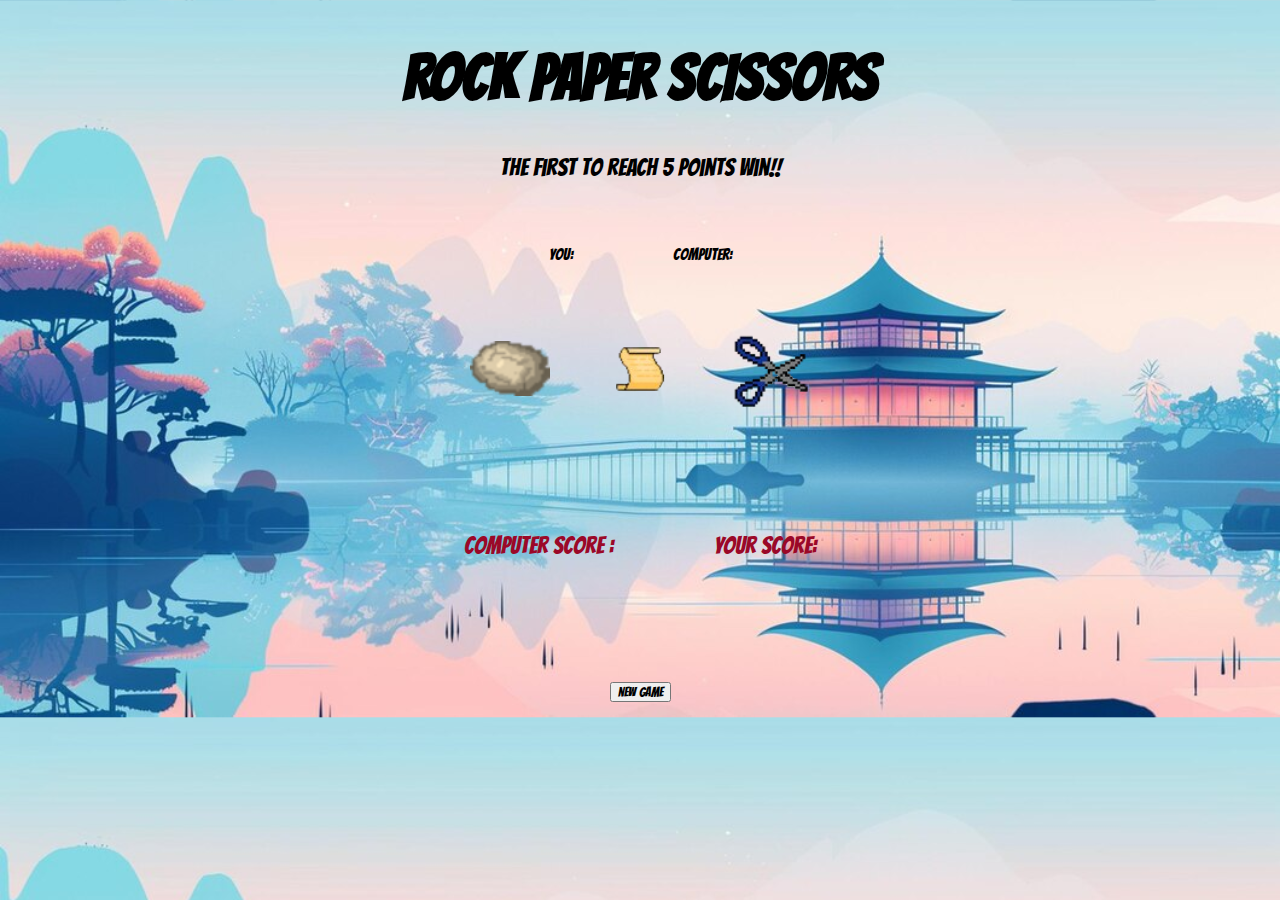
<file: index.html>
<!DOCTYPE html>
<html lang="en">
  <head>
    <meta charset="UTF-8" />
    <meta name="viewport" content="width=device-width, initial-scale=1.0" />
    <title>Rock Paper Scissors</title>
    <link rel="stylesheet" href="style.css" />
    <script src="script.js" defer></script>
  </head>
  <body>
    <h1>ROCK PAPER SCISSORS</h1>
    <p class="intro">The first to reach 5 points win!!</p>
    <div class="playersChoice">
      <p class="human">You:</p>
      <p class="computer">Computer:</p>
    </div>
    <div class="buttons">
      <button class="rock" alt="a rock"></button>
      <button class="paper" alt="a paper"></button>
      <button class="scissors" alt="scissors"></button>
    </div>
    <div class="results">
      <div class="tempRes">
        <p class="computerScore">Computer Score :</p>
        <p class="yourScore">Your Score:</p>
      </div>
      <div class="finalMsg"></div>
    </div>
    <div class="newGame">
      <button class="reset">New Game</button>
    </div>
  </body>
</html>
</file>
<file: style.css>
@import url("https://fonts.googleapis.com/css2?family=Bangers&display=swap");

* {
  text-align: center;
  font-family: "Bangers";
}

body {
  background-image: url(img/background.jpg);
  background-size: cover;
}

h1 {
  text-align: center;
  font-size: 4rem;
}

.intro {
  font-size: 1.5rem;
}

.playersChoice {
  display: flex;
  justify-content: center;
  gap: 100px;
  margin: 50px;
}

.buttons {
  display: flex;
  justify-content: center;
  gap: 50px;
  margin-bottom: 100px;
}

.rock,
.paper,
.scissors:hover {
  cursor: pointer;
}

.rock {
  background-image: url(img/Rock.png);
  background-size: contain;
  background-position: center;
  background-repeat: no-repeat;
  background-color: transparent;
  border: none;
  width: 80px;
  height: 80px;
}

.paper {
  background-image: url(img/Paper.png);
  background-size: contain;
  background-position: center;
  background-repeat: no-repeat;
  background-color: transparent;
  border: none;
  width: 80px;
  height: 80px;
}

.scissors {
  background-image: url(img/Scissors.png);
  background-size: contain;
  background-position: center;
  background-repeat: no-repeat;
  background-color: transparent;
  border: none;
  width: 80px;
  height: 80px;
}
.tempRes {
  display: flex;
  justify-content: center;
  gap: 100px;
  color: rgb(155, 8, 40);
  font-size: 1.5rem;
}

.newGame {
  margin-top: 100px;
}
</file>
